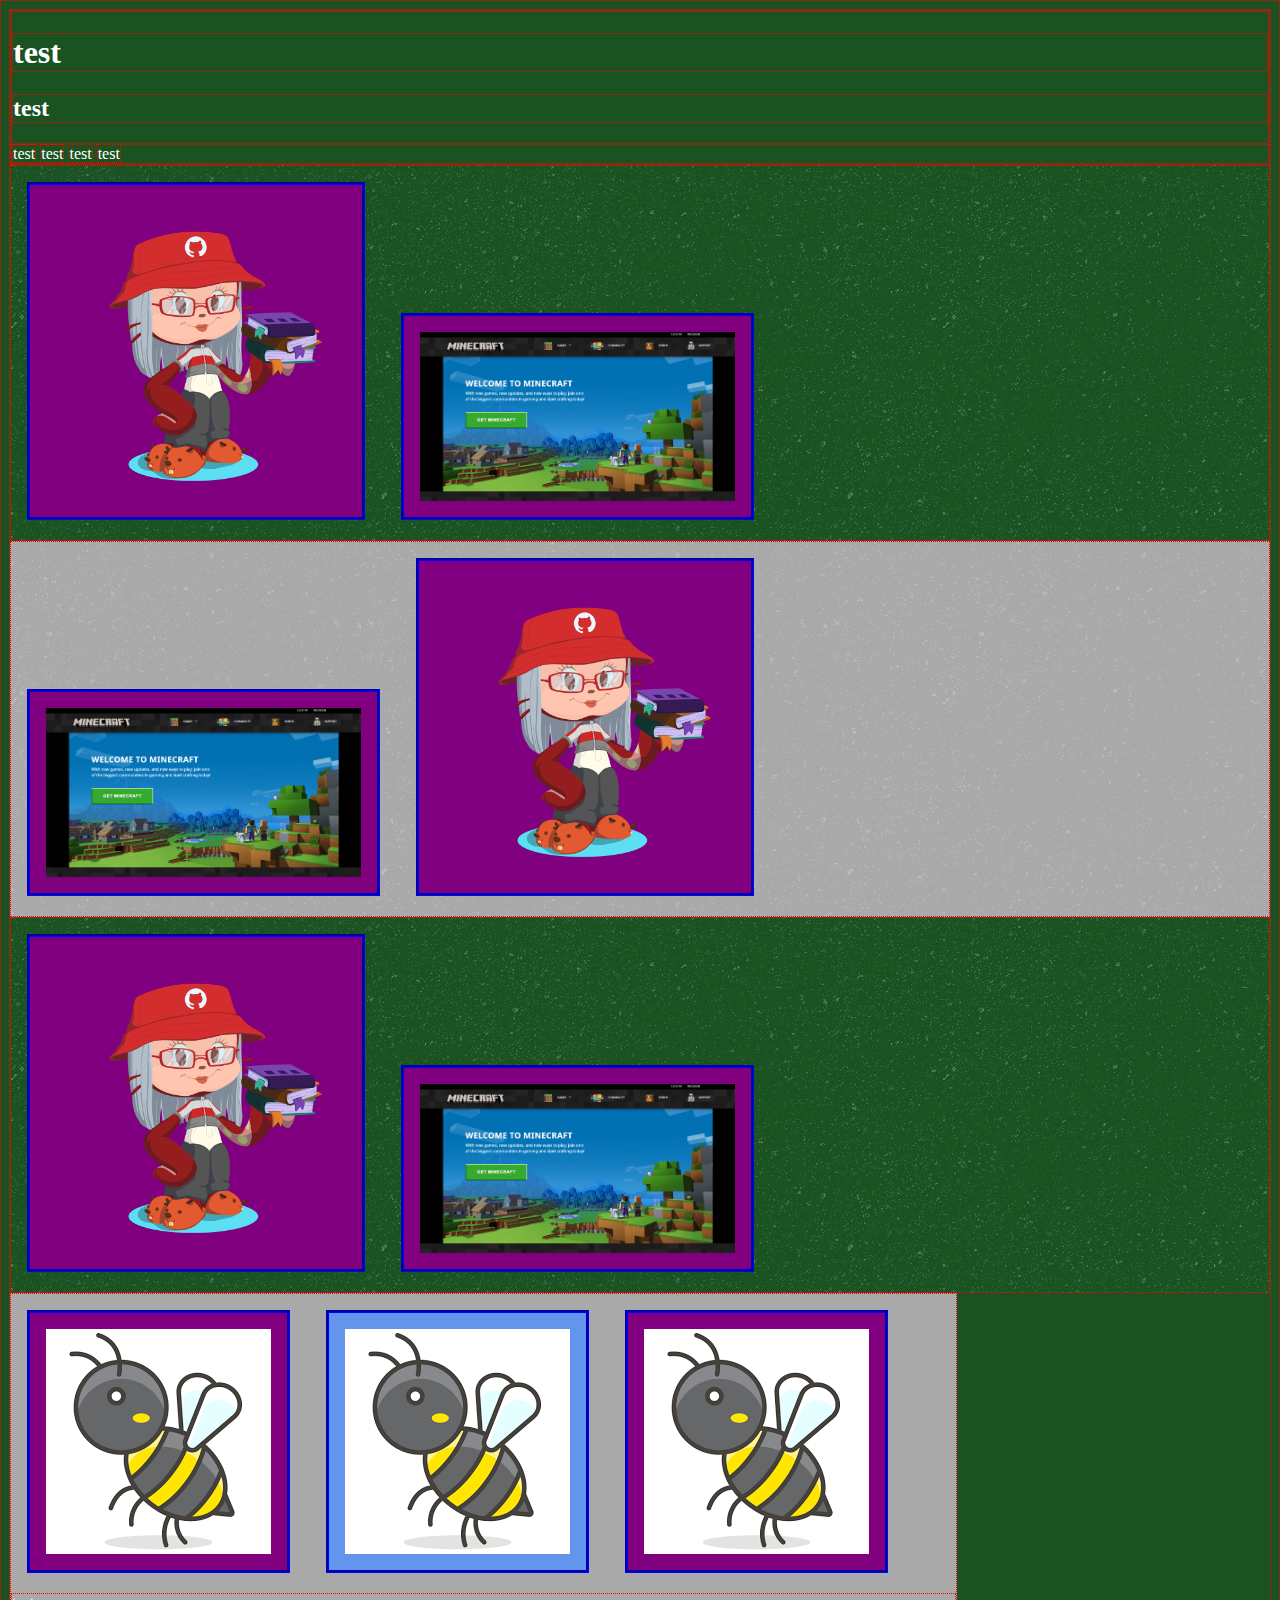
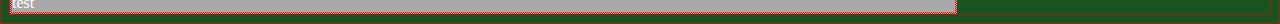
<file: index.html>
<!DOCTYPE html>
<html lang="en">
<head>
    <meta charset="UTF-8">
    <meta http-equiv="X-UA-Compatible" content="IE=edge">
    <meta name="viewport" content="width=device-width, initial-scale=1.0">
    <link rel='stylesheet' href='./css/styles.css'>
    <title>Document</title>
    <!-- <style>
        nav {
            background-color: pink;
        }
    </style> -->
</head>
<body>
    <header>
        <div>
            <h1>test</h1>
            <h2>test</h2>
        </div>
        <nav>
            <a href="#">test</a>
            <a href="#">test</a>
            <a href="#">test</a>
            <a href="#">test</a>
        </nav>
    </header>
    <div class='imgs'>
        <img src="./images/bookWorkOctocat.png" alt="" class='bookworm'>
        <img src="./images/page02.PNG" alt="" class='minecraft'>
    </div>
    <div class='imgs alt'>
        <img src="./images/page02.PNG" alt="" class='minecraft'>
        <img src="./images/bookWorkOctocat.png" alt="" class='bookworm'>
    </div>
    <div class='imgs'>
        <img src="./images/bookWorkOctocat.png" alt="" class='bookworm'>
        <img src="./images/page02.PNG" alt="" class='minecraft' />
    </div>
    <footer class='alt'>
        <!-- <img src="./images/bee.png" alt="Bee" style='background-color: black;'> -->
        <img src="./images/bee.png" alt="Bee">
        <img src="./images/bee.png" alt="Bee" id='oddBall'>
        <img src="./images/bee.png" alt="Bee">
        <p>test</p>
    </footer>
</body>
</html>
</file>
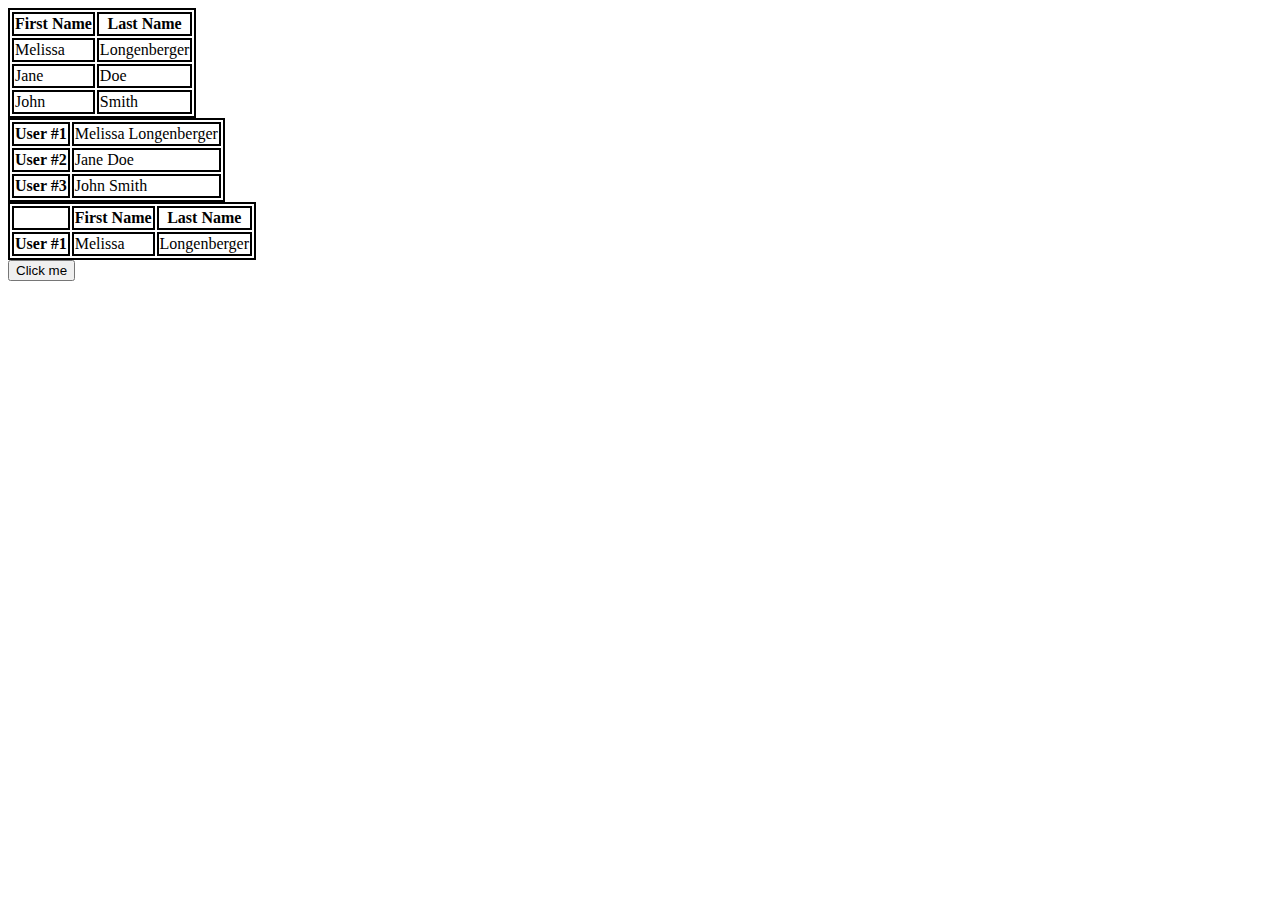
<file: officeHour/index.html>
<!DOCTYPE html>
<html lang="en">
<head>
    <meta charset="UTF-8">
    <meta http-equiv="X-UA-Compatible" content="IE=edge">
    <meta name="viewport" content="width=device-width, initial-scale=1.0">
    <link rel='stylesheet' href='./css/styles.css'>
    <title>Office Hours</title>
    <style>
        table, tr, th, td {
            border: 2px double black;
        }
    </style>
</head>
<body>
    <table border='1'>
        <tr>
            <th>First Name</th>
            <th>Last Name</th>
        </tr>
        <tr>
            <td>Melissa</td>
            <td>Longenberger</td>
        </tr>
        <tr>
            <td>Jane</td>
            <td>Doe</td>
        </tr>
        <tr>
            <td>John</td>
            <td>Smith</td>
        </tr>
    </table>
    <table border='1'>
        <tr>
            <th>User #1</th>
            <td>Melissa Longenberger</td>
        </tr>
        <tr>
            <th>User #2</th>
            <td>Jane Doe</td>
        </tr>
        <tr>
            <th>User #3</th>
            <td>John Smith</td>
        </tr>
    </table>
    <table>
        <tr>
            <td></td>
            <th>First Name</th>
            <th>Last Name</th>
        </tr>
        <tr>
            <th>User #1</th>
            <td>Melissa</td>
            <td>Longenberger</td>
        </tr>
    </table>
    <button onclick="average(80,90,100,95)">Click me</button>
    <script src="./js/scripts.js"></script>
</body>
</html>
</file>
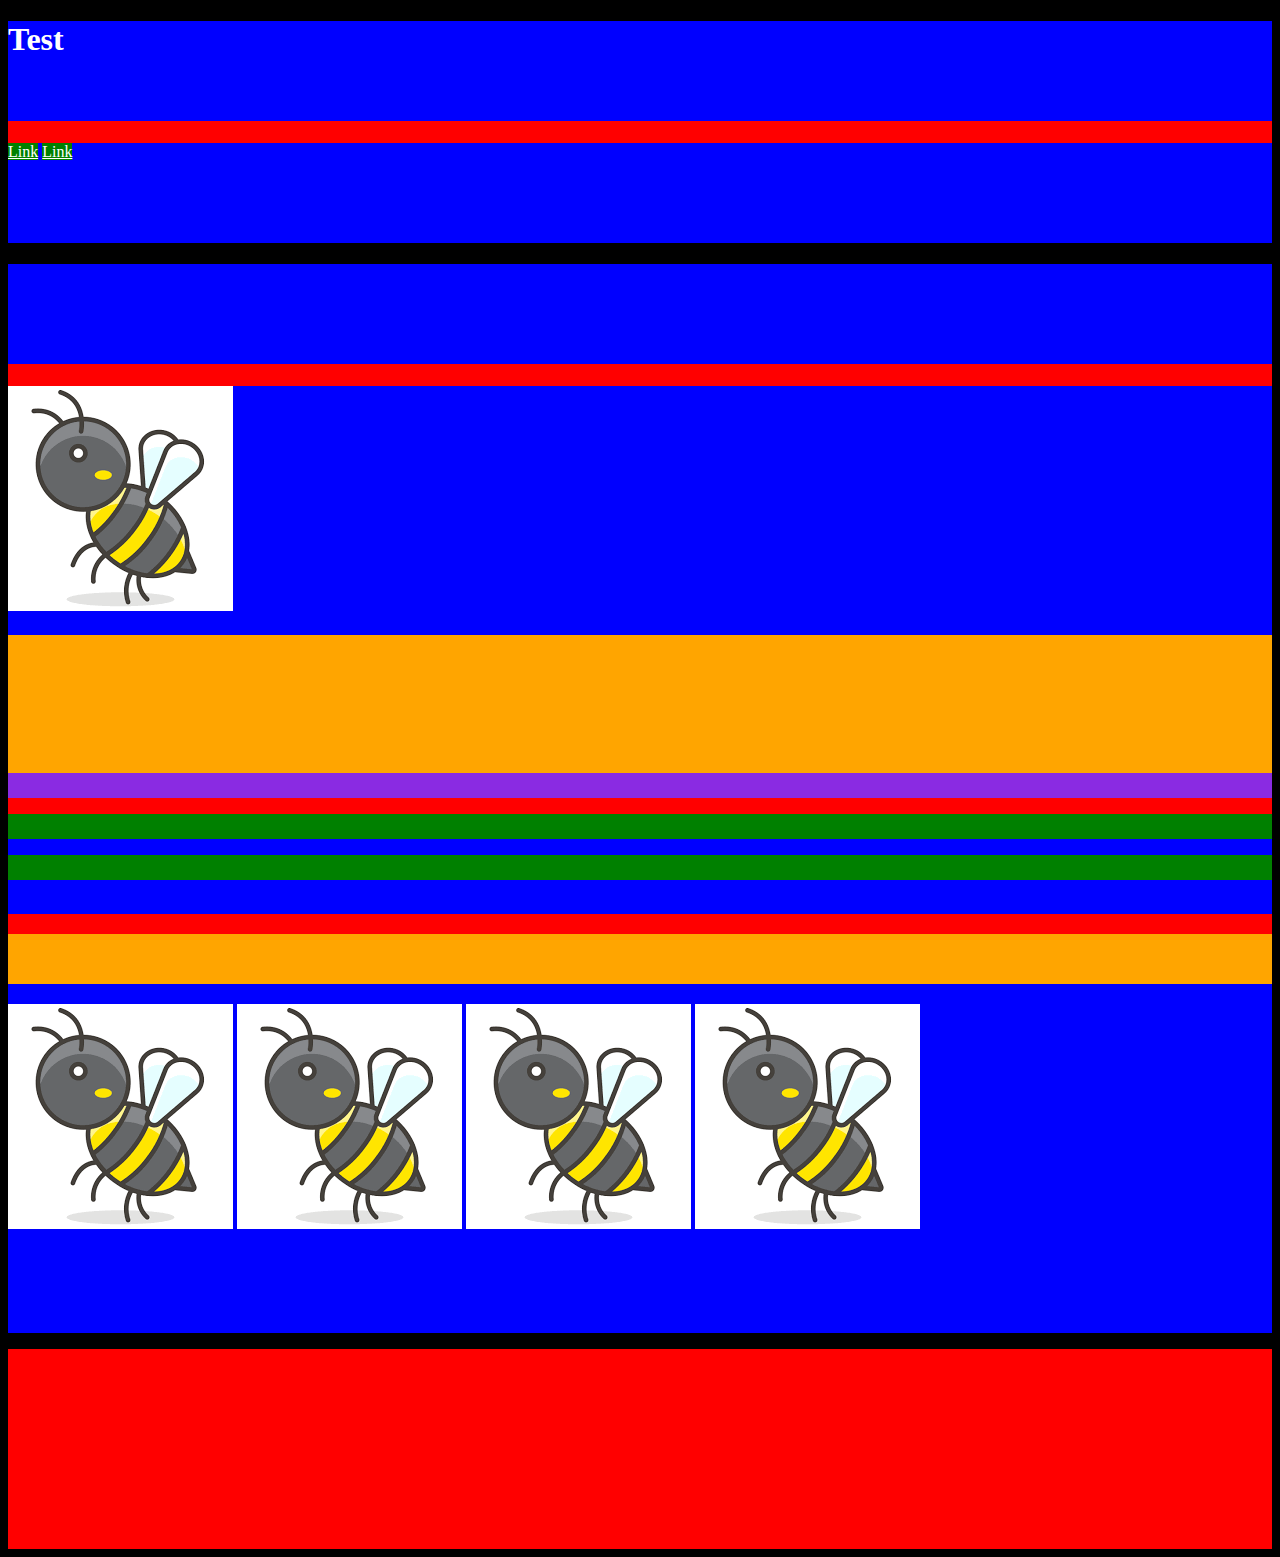
<file: template.html>
<!DOCTYPE html>
<html lang="en">
<head>
    <meta charset="UTF-8">
    <meta http-equiv="X-UA-Compatible" content="IE=edge">
    <meta name="viewport" content="width=device-width, initial-scale=1.0">
    <link rel='stylesheet' href='./css/template.css'>
    <title>Template from img</title>
</head>
<body>
    <header>
        <h1>Test</h1>
        <nav>
            <a href='#'>Link</a>
            <a href='#'>Link</a>
        </nav>
    </header>
    <div id='main'>
        <h1></h1>
        <div class='outside'>
            <img src='./images/bee.png' alt='bee'>
            <div class='inner'>
                <h2></h2>
                <h3></h3>
                <p></p>
            </div>
        </div>
        <div class='outside'>
            <p></p>
            <p></p>
        </div>
        <div class='outside'>
            <h2></h2>
            <img src='./images/bee.png' alt='bee'>
            <img src='./images/bee.png' alt='bee'>
            <img src='./images/bee.png' alt='bee'>
            <img src='./images/bee.png' alt='bee'>
        </div>
        <form>

        </form>
    </div>
    <footer>
        <p></p>
        <p></p>
    </footer>
</body>
</html>
</file>
<file: css/styles.css>
* {
    border: 1px dotted red;
}
body {
    background-color: #1a5321;
    color: white;
}
#oddBall {
    background-color: cornflowerblue;
}
img {
    padding: 1em;
    background-color: purple;
    border: 3px groove blue;
    margin: 1em;
}
footer {
    background-color: bisque;
    width: 75%;
}
p {
    margin: 0;
}
.bookworm {
    max-width: 300px;
}
.minecraft {
    width: 25%;
}
a {
    color: white;
    text-decoration: none;
}
.imgs {
    background-image: url('../images/asfalt-light.png');
}
.alt {
    background-color: darkgrey;
}
</file>
<file: officeHour/css/styles.css>
table, tr, th, td {
    border: 2px dotted purple;
}
</file>
<file: css/template.css>
body {
    background-color: black;
    color: white;
    min-height: 800px;
}
header, #main, footer {
    background-color: red;
    min-height: 200px;
}
#main {
    min-height: 600px;
}
nav, .outside, h1, form {
    background-color: blue;
    min-height: 100px;
}
.inside, img, a {
    background-color: green;
    min-height: 75px;
}
.inner, h2, h3 {
    background-color: orange;
    min-height: 50px;
}
a {
    color: white;
    background-color: green;
    min-height: 25px;
}
.outside p {
    background-color: green;
    min-height: 25px;
}
.inner p {
    background-color: blueviolet;
    min-height: 25px;
}
</file>
